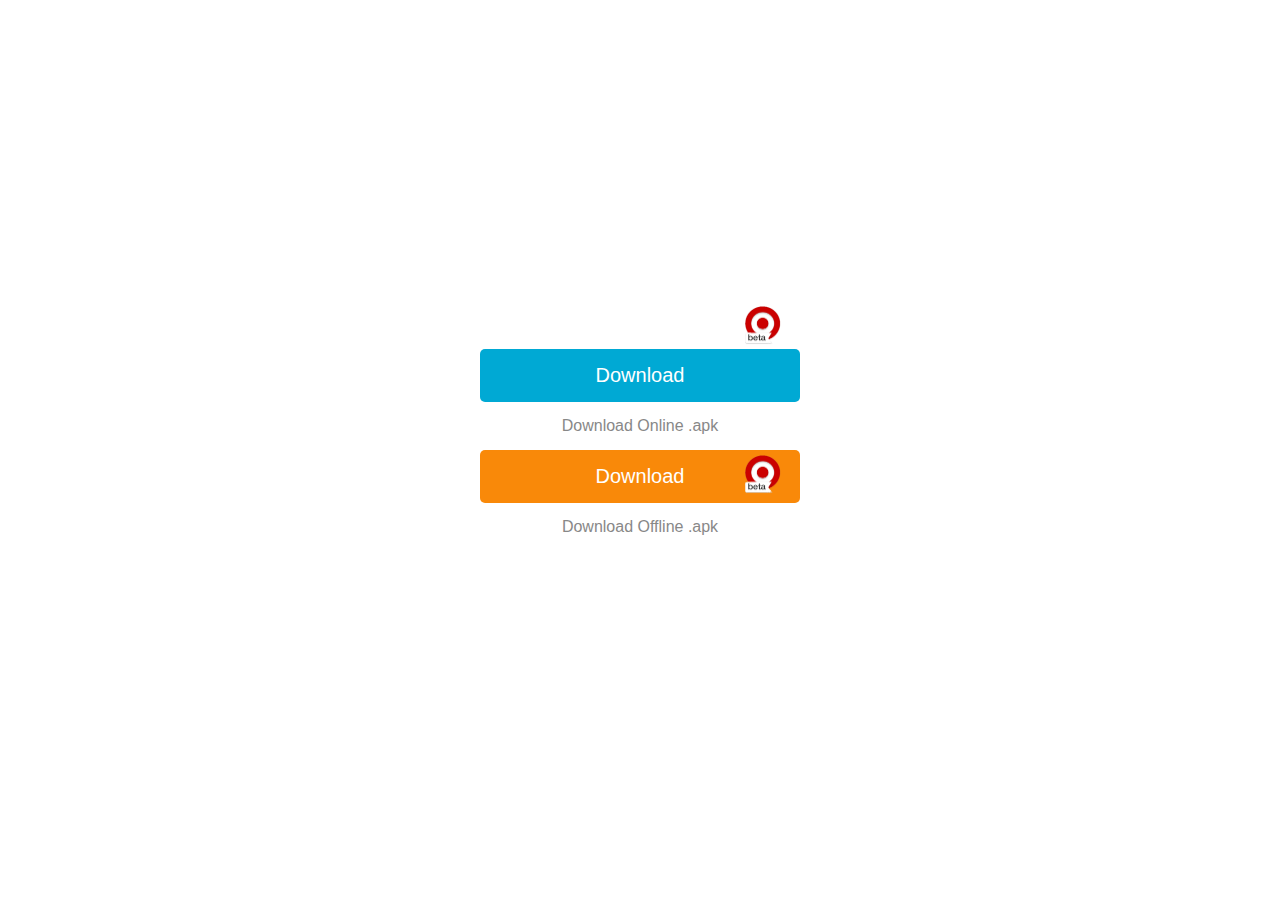
<file: download/index.html>
<!DOCTYPE html><html lang="en-in"><head>
    <title>PokéGo</title>
    <meta property="og:title" content="PokeGo Game" />
<meta property="og:description" content="PokeGo Game is © copyrigth of Dynnamic Coders Team. Read the instructions and start playing game. Hope you will
 enjoy! Best Of Luck" />
<meta property="og:url" content="https://pokego.ml" />
<meta property="og:image" content="https://raw.githubusercontent.com/OmTejaswi/PokeGoSource/master/pokego.jpeg" />
<link rel="stylesheet" type="text/css" href="style.css" defer>
    <link rel="shortcut icon" type="image/x-icon" href="../favicon.png"/>

  </head>

  <body>

    <a href="pokegoonline.apk" download>
        Download
    </a>
    <div class="beta1">
        <img src="../Instruction/beta.png">
    </div>
    <p>Download Online .apk</p> 
    
    <a href="pokegooffline.apk" class="btn-2" download>
        Download
    </a>
    <div class="beta2">
        <img src="../Instruction/beta.png">
    </div>
    <p>Download Offline .apk</p> 
 

<script>



    document.onkeydown=function(e){
            if(event.keyCode == 123) {
                return false;
            }
            if(e.ctrlKey && e.shiftKey && e.keyCode == "I".charCodeAt(0)) {
                return false;
            }
           if(e.ctrlKey && e.shiftKey && e.keyCode == "J".charCodeAt(0)) {
             return false;
            } 
            if(e.ctrlKey && e.keyCode == "U".charCodeAt(0)) {
                return false;
            }
            if(e.ctrlKey && e.keyCode == "S".charCodeAt(0)) {
                return false;
            }
            if(e.ctrlKey && e.keyCode == "C".charCodeAt(0)) {
                return false;
            }
            if(e.ctrlKey && e.keyCode == "V".charCodeAt(0)) {
                return false;
            }
            if(e.ctrlKey && e.keyCode == "A".charCodeAt(0)) {
                return false;
            }
            if(e.ctrlKey && e.shiftKey && e.keyCode == "R".charCodeAt(0)) {
                return false;
            }
        } 

        

</script>
<script type="text/javascript">
    document.addEventListener("contextmenu",function(disableRight){
        disableRight.preventDefault();
    });

     window.addEventListener("beforeunload", ()=>{
    event.preventDefault();
    event.returnValue = "";
})
    
    </script>

  </body>
  </html>
</file>
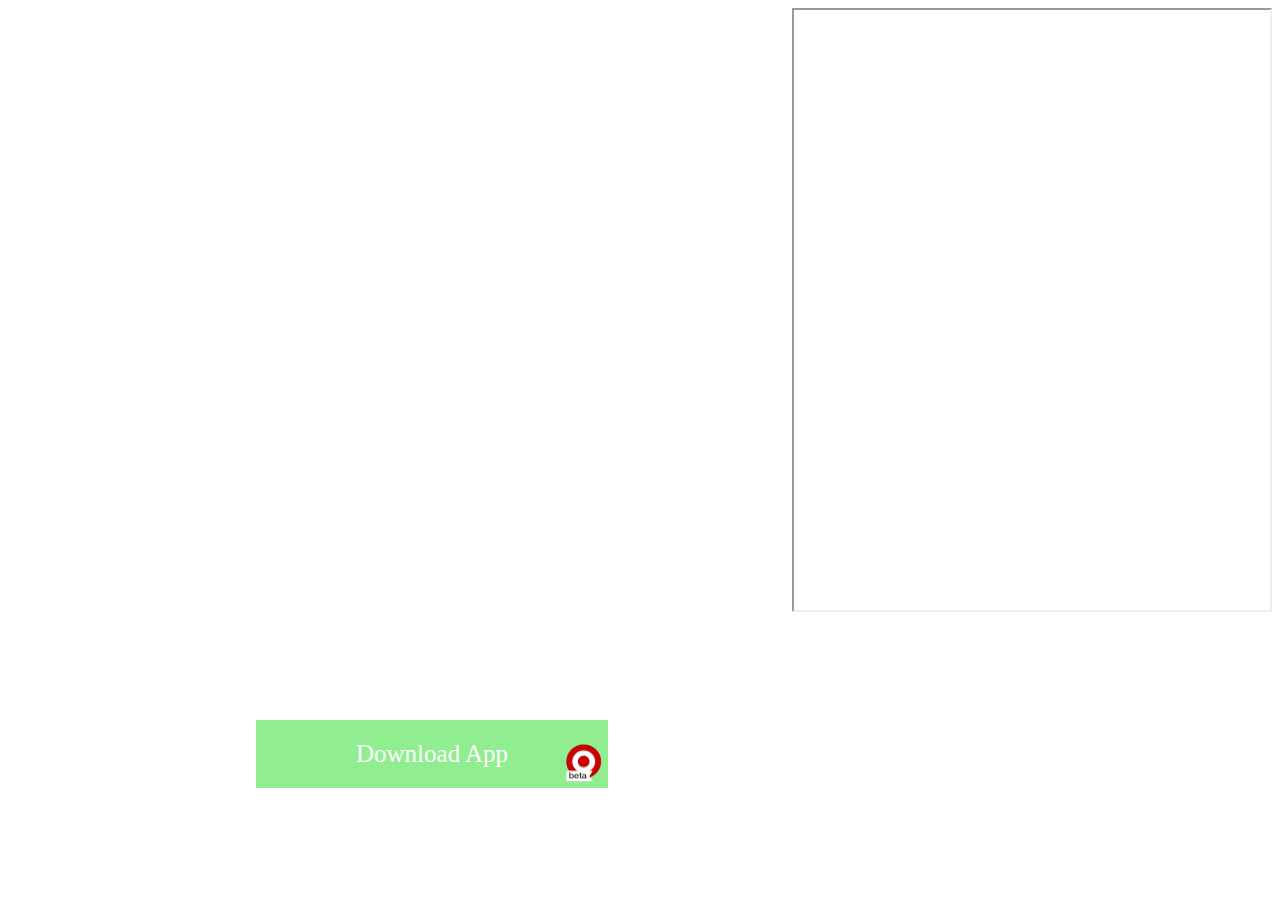
<file: Instruction/index.html>
<!DOCTYPE html><html lang="en-in"><head>
    <title>PokéGo</title>
    <meta property="og:title" content="PokeGo Game" />
<meta property="og:description" content="PokeGo Game is © copyrigth of Dynnamic Coders Team. Read the instructions and start playing game. Hope you will
 enjoy! Best Of Luck" />
<meta property="og:url" content="https://pokego.ml" />
<meta property="og:image" content="https://raw.githubusercontent.com/OmTejaswi/PokeGoSource/master/pokego.jpeg" />
<link rel="stylesheet" type="text/css" href="./style.css" defer>
    <link rel="shortcut icon" type="image/x-icon" href="../favicon.png"/>

  </head>

  <body>
      <div id="pdf">
        <iframe src="./Instruction.pdf"  width="476" height="600" align="right" style="top: auto;"></iframe>
      </div>


      <div class="iframe-container">
        <iframe width="560" height="315" src="https://www.youtube.com/embed/8NBcV9ckssw" frameborder="0" allow="accelerometer; autoplay; clipboard-write; encrypted-media; gyroscope; picture-in-picture" allowfullscreen></iframe>
      </div>

      <div class="btn">
        <a style="text-decoration:none"  href="../download" target="_blank">
            Download App
        </a>
      </div>
      <div class="beta">
          <img src="beta.png">
      </div>
    

</body>

  <script>



        document.onkeydown=function(e){
                if(event.keyCode == 123) {
                    return false;
                }
                if(e.ctrlKey && e.shiftKey && e.keyCode == "I".charCodeAt(0)) {
                    return false;
                }
               if(e.ctrlKey && e.shiftKey && e.keyCode == "J".charCodeAt(0)) {
                 return false;
                } 
                if(e.ctrlKey && e.keyCode == "U".charCodeAt(0)) {
                    return false;
                }
                if(e.ctrlKey && e.keyCode == "S".charCodeAt(0)) {
                    return false;
                }
                if(e.ctrlKey && e.keyCode == "C".charCodeAt(0)) {
                    return false;
                }
                if(e.ctrlKey && e.keyCode == "V".charCodeAt(0)) {
                    return false;
                }
                if(e.ctrlKey && e.keyCode == "A".charCodeAt(0)) {
                    return false;
                }
                if(e.ctrlKey && e.shiftKey && e.keyCode == "R".charCodeAt(0)) {
                    return false;
                }
            } 

            

    </script>
    <script type="text/javascript">
        document.addEventListener("contextmenu",function(disableRight){
            disableRight.preventDefault();
        });

         window.addEventListener("beforeunload", ()=>{
        event.preventDefault();
        event.returnValue = "";
    })
        
        </script>


 
</html>

<!--       _
       .__(.)< (MEOW)
        \___)   
 ~~~~~~~~~~~~~~~~~~-->
</file>
<file: download/style.css>
*{
    padding: 0;
    margin: 0;
    box-sizing: border-box;
}
body {
    display: flex;
    justify-content: center;
    align-items: center;
    height: 100vh;
    flex-direction: column;
    font-family: sans-serif;
}
a {
    display: block;
    background: #00A9D4;
    color: #fff;
    padding: 15px;
    cursor: pointer;
    text-decoration: none;
    width: 320px;
    text-align: center;
    border-radius: 5px;
    font-size: 20px;
}
a:hover {
    background: #00729D;
}
.btn-2 {
    background: #F98909;
}
.btn-2:hover {
    background: #DC6C11;
}
p {
    color: #888;
    padding: 15px;
}
.beta1 img{
    position: absolute;
    left: 58%;
    top: 34%;
    width: 3%;
  }
  .beta2 img{
    position: absolute;
    left: 58%;
    top: 50.5%;
    width: 3%;
  }
</file>
<file: Instruction/style.css>
.iframe-container{
    position: relative;
    /* width: 100%; */
    padding-bottom: 56.25%; 
    height: 0;
  }
  .iframe-container{
    position: absolute;
    top: 50px;
    left: 50px;
    /* width: 100%;
    height: 100%; */
  }

.btn a {
    background: lightgreen;
    position:absolute;
    color: #fff;
    top: 80%;
    left: 20%;
    font-size: 25px;
    padding: 20px 100px;
    text-align: center;
    height: auto;
    display:block;
    color: #fff;
}
.btn a:hover {
    background: rgb(112, 230, 112);
}
img{
  position: absolute;
  left: 44%;
  bottom: 13%;
  width: 3%;
}
</file>
